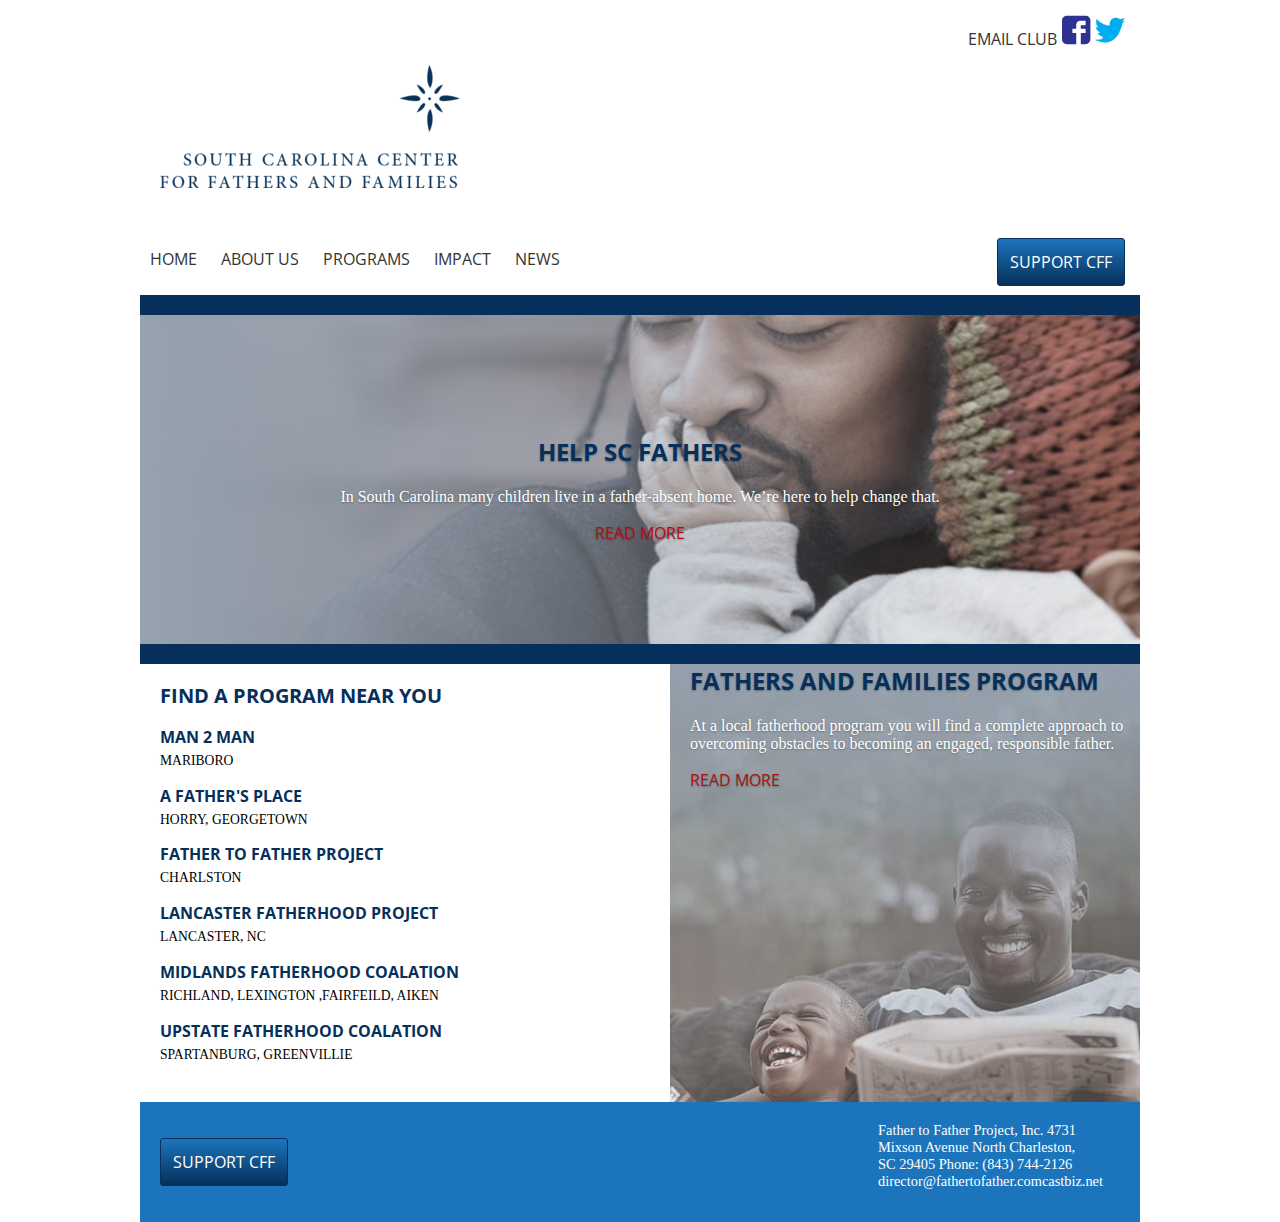
<file: index.html>
<!DOCTYPE html>
	<html>
		<head>
			<meta charset="utf-8">
			<meta name="viewport" content="width=device-width, initial-scale=1">
			<title>SC Fathers and Families</title>
			<link rel="stylesheet" type="text/css" href="css/styles.css">
			<script src="js/jquery-1.11.2.min.js"></script>
			<script src="js/main.js"></script>
		</head>

		<body>

			<header>

				<div class="social">

					<a href="#">EMAIL CLUB</a>

					<a href="#"><img src="images/fblogo.svg"class="icon"></a>

					<a href="#"><img src="images/twitterlogo.svg" class="icon"></a>

				</div>

				<h1 class="logo">Center for Fathers and Families</h1>

				<a href="donations.html" class="button headbutton">SUPPORT CFF</a>	

				<nav class="mainnav">
					
					<h6 class="goaway">Main Navigation</h6>

					<div> <a href="#" class="menuButton" id="menuButton">MENU</a></div>

						<ul class="menuHide">
							
							<li><a href="index.html">HOME</a></li>
							<li><a href="aboutus.html">ABOUT US</a></li>
							<li><a href="#">PROGRAMS</a></li>
							<li><a href="#">IMPACT</a></li>
							<li><a href="#">NEWS</a></li>

						</ul>

				</nav>

			</header>

			<main>

			<div class="headbluespace"></div>

				<div class="headerwords">

					<h2>HELP SC FATHERS</h2>

						<p>In South Carolina many children live in a 
						father-absent home. We’re here to help change that.</p>

					<a href="aboutus.html" class="readme">READ MORE</a>

				</div> <!--END .headerwords-->

			<div class="bluespace"></div>

				<div class="programwords">
				
					<h2>FATHERS AND FAMILIES PROGRAM</h2>

						<p>At a local fatherhood program you will find a complete approach to overcoming obstacles to becoming an engaged, responsible father.</p>

						<a href="#" class="readme">READ MORE</a>

				</div> <!--END .programwords-->

			<div class="programlist">

				<h2>FIND A PROGRAM NEAR YOU</h2>

					<h3>MAN 2 MAN</h3>

						<p>MARIBORO</p>

					<h3>A FATHER'S PLACE</h3>

						<p>HORRY, GEORGETOWN</p>

					<h3>FATHER TO FATHER PROJECT</h3>

						<p>CHARLSTON</p>

					<h3>LANCASTER FATHERHOOD PROJECT</h3>

						<p>LANCASTER, NC</p>

					<h3>MIDLANDS FATHERHOOD COALATION</h3>

						<p>RICHLAND, LEXINGTON ,FAIRFEILD, AIKEN</p>

					<h3>UPSTATE FATHERHOOD COALATION</h3>

						<p>SPARTANBURG, GREENVILLIE</p>
				

			</div> <!--END .programlist-->

			</main>

			<footer>

				<div class="container">

					<a href="donations.html" class="button footbutton">SUPPORT CFF</a>

					<p class="contact">Father to Father Project, Inc. 4731 Mixson Avenue North Charleston, SC 29405 Phone: (843) 744-2126
					director@fathertofather.comcastbiz.net</p>

				</div> <!--END .container-->
				
			</footer>

		</body>
	</html>
</file>
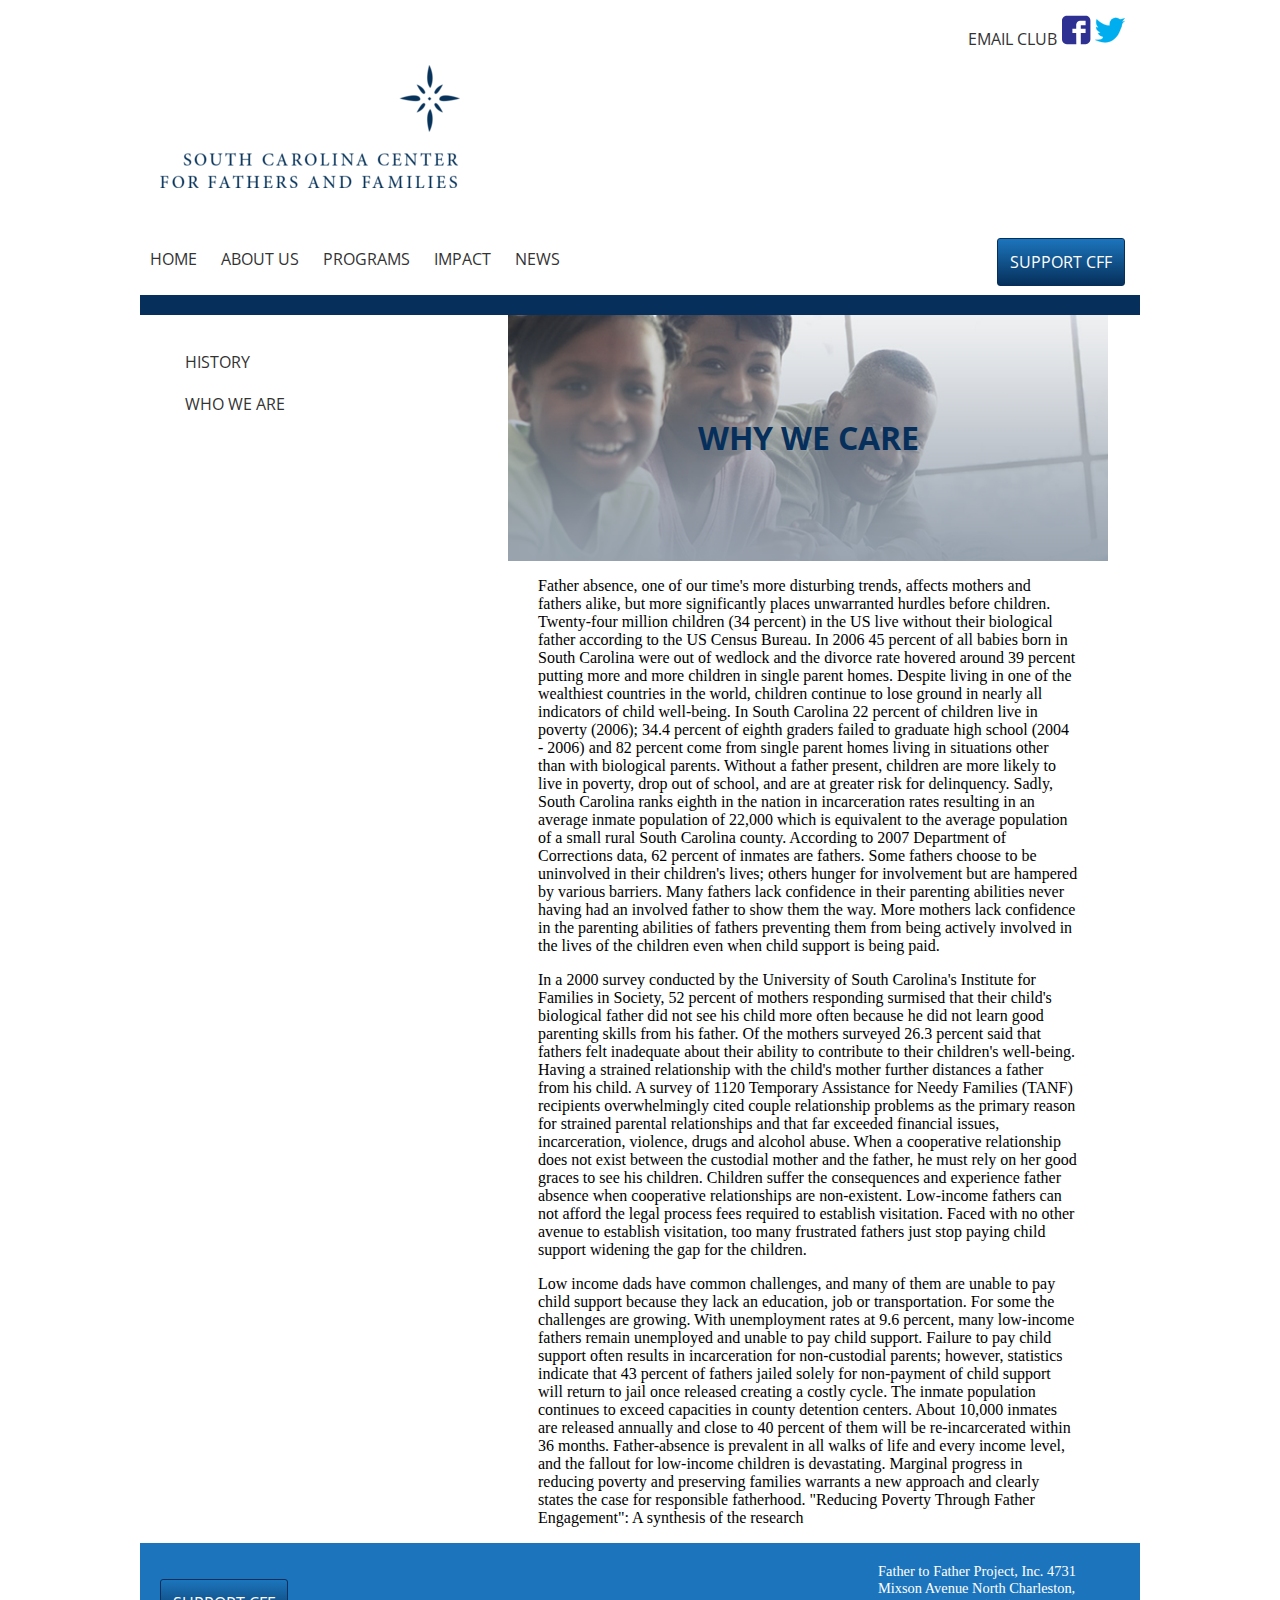
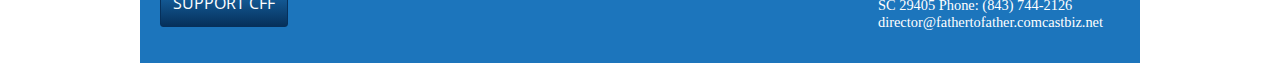
<file: aboutus.html>
<!DOCTYPE html>
	<html>
		<head>
			<meta charset="utf-8">
			<meta name="viewport" content="width=device-width, initial-scale=1">
			<title>About Us</title>
			<link rel="stylesheet" type="text/css" href="css/styles.css">
			<script src="js/jquery-1.11.2.min.js"></script>
			<script src="js/main.js"></script>
		</head>

		<body>

			<header>

				<div class="social">

					<a href="#">EMAIL CLUB</a>

					<a href="#"><img src="images/fblogo.svg"class="icon"></a>

					<a href="#"><img src="images/twitterlogo.svg" class="icon"></a>

				</div>

				<h1 class="logo">Center for Fathers and Families</h1>

				<a href="donations.html" class="button headbutton">SUPPORT CFF</a>

				<nav class="mainnav">
					
					<h6 class="goaway">Main Navigation</h6>

					<div> <a href="#" class="menuButton" id="menuButton">MENU</a></div>

						<ul class="menuHide">
							
							<li><a href="index.html">HOME</a></li>
							<li><a href="aboutus.html">ABOUT US</a></li>
							<li><a href="#">PROGRAMS</a></li>
							<li><a href="#">IMPACT</a></li>
							<li><a href="#">NEWS</a></li>

						</ul>

				</nav>

			</header>

			<main>

			<div class="headbluespace"></div>

				<div class="aboutuscont">

					<div class="aboutusimg">

						<h1>WHY WE CARE</h1>

					</div> <!--END .aboutusimg-->

					<p>Father absence, one of our time's more disturbing trends, affects mothers and fathers alike, but more significantly places unwarranted hurdles before children. Twenty-four million children (34 percent) in the US live without their biological father according to the US Census Bureau. In 2006 45 percent of all babies born in South Carolina were out of wedlock and the divorce rate hovered around 39 percent putting more and more children in single parent homes. Despite living in one of the wealthiest countries in the world, children continue to lose ground in nearly all indicators of child well-being. In South Carolina 22 percent of children live in poverty (2006); 34.4 percent of eighth graders failed to graduate high school (2004 - 2006) and 82 percent come from single parent homes living in situations other than with biological parents. Without a father present, children are more likely to live in poverty, drop out of school, and are at greater risk for delinquency. Sadly, South Carolina ranks eighth in the nation in incarceration rates resulting in an average inmate population of 22,000 which is equivalent to the average population of a small rural South Carolina county. According to 2007 Department of Corrections data, 62 percent of inmates are fathers.
						Some fathers choose to be uninvolved in their children's lives; others hunger for involvement but are hampered by various barriers. Many fathers lack confidence in their parenting abilities never having had an involved father to show them the way. More mothers lack confidence in the parenting abilities of fathers preventing them from being actively involved in the lives of the children even when child support is being paid.</p>

						<p> In a 2000 survey conducted by the University of South Carolina's Institute for Families in Society, 52 percent of mothers responding surmised that their child's biological father did not see his child more often because he did not learn good parenting skills from his father. Of the mothers surveyed 26.3 percent said that fathers felt inadequate about their ability to contribute to their children's well-being. Having a strained relationship with the child's mother further distances a father from his child. A survey of 1120 Temporary Assistance for Needy Families (TANF) recipients overwhelmingly cited couple relationship problems as the primary reason for strained parental relationships and that far exceeded financial issues, incarceration, violence, drugs and alcohol abuse. When a cooperative relationship does not exist between the custodial mother and the father, he must rely on her good graces to see his children. Children suffer the consequences and experience father absence when cooperative relationships are non-existent. Low-income fathers can not afford the legal process fees required to establish visitation. Faced with no other avenue to establish visitation, too many frustrated fathers just stop paying child support widening the gap for the children.</p>

					<p>Low income dads have common challenges, and many of them are unable to pay child support because they lack an education, job or transportation. For some the challenges are growing. With unemployment rates at 9.6 percent, many low-income fathers remain unemployed and unable to pay child support.  Failure to pay child support often results in incarceration for non-custodial parents; however, statistics indicate that 43 percent of fathers jailed solely for non-payment of child support will return to jail once released creating a costly cycle. The inmate population continues to exceed capacities in county detention centers. About 10,000 inmates are released annually and close to 40 percent of them will be re-incarcerated within 36 months.
					Father-absence is prevalent in all walks of life and every income level, and the fallout for low-income children is devastating. Marginal progress in reducing poverty and preserving families warrants a new approach and clearly states the case for responsible fatherhood.
					"Reducing Poverty Through Father Engagement": A synthesis of the research</p>

				</div> <!--END .aboutuscont-->

				<nav class="pagenav">

					<ul>
						
						<li><a href="#">HISTORY</a></li>
						<li><a href="#">WHO WE ARE</a></li>

					</ul>
					
				</nav>

			</main>

			<footer>

				<div class="container">

					<a href="donations.html" class="button footbutton">SUPPORT CFF</a>

					<p class="contact">Father to Father Project, Inc. 4731 Mixson Avenue North Charleston, SC 29405 Phone: (843) 744-2126
					director@fathertofather.comcastbiz.net</p>

				</div> <!--END .container-->
				
			</footer>

		</body>

	</html>
</file>
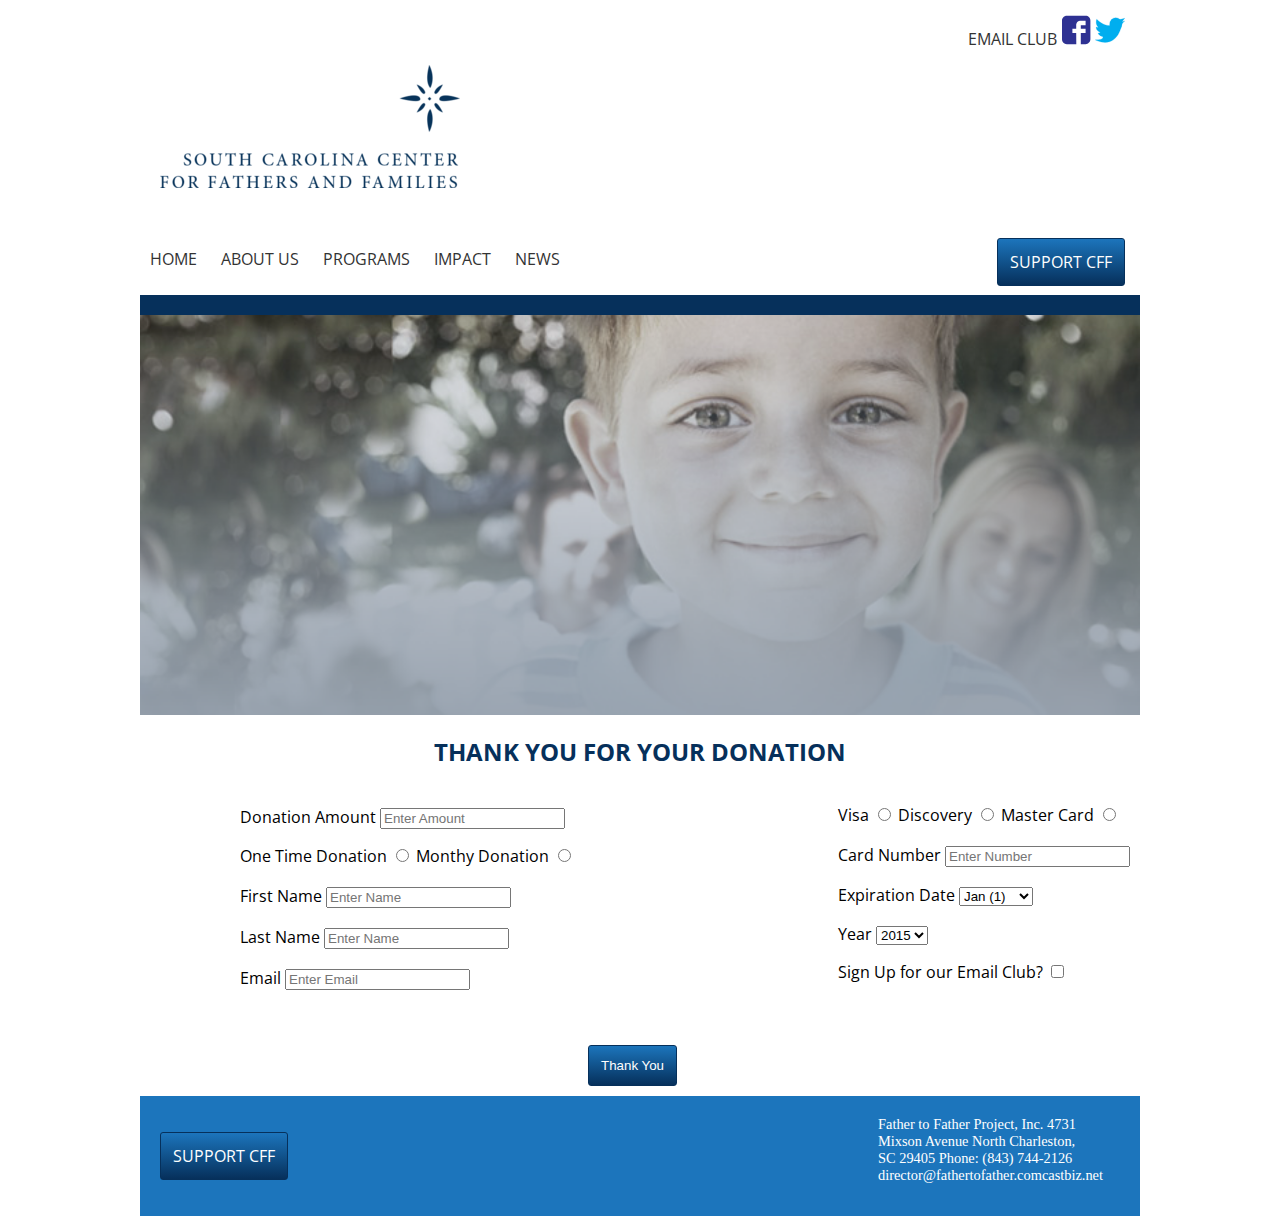
<file: donations.html>
<!DOCTYPE html>
	<html>
		<head>
			<meta charset="utf-8">
			<meta name="viewport" content="width=device-width, initial-scale=1">
			<title>Thank You!</title>
			<link rel="stylesheet" type="text/css" href="css/styles.css">
			<script src="js/jquery-1.11.2.min.js"></script>
			<script src="js/main.js"></script>
		</head>

		<body>

			<header>

				<div class="social">

					<a href="#">EMAIL CLUB</a>

					<a href="#"><img src="images/fblogo.svg"class="icon"></a>

					<a href="#"><img src="images/twitterlogo.svg" class="icon"></a>

				</div>

				<h1 class="logo">Center for Fathers and Families</h1>


				<a href="donations.html" class="button headbutton">SUPPORT CFF</a>

				<nav class="mainnav">
					
					<h6 class="goaway">Main Navigation</h6>

					<div> <a href="#" class="menuButton" id="menuButton">MENU</a></div>

						<ul class="menuHide">
							
							<li><a href="index.html">HOME</a></li>
							<li><a href="aboutus.html">ABOUT US</a></li>
							<li><a href="#">PROGRAMS</a></li>
							<li><a href="#">IMPACT</a></li>
							<li><a href="#">NEWS</a></li>

						</ul>

				</nav>

				

			</header>

			<main>

			<div class="headbluespace"></div>

				<div class="donationsheader">

				</div> <!--END .donationsheader-->

				<div class="donateform">
				
					<h2>THANK YOU FOR YOUR DONATION</h2>


				<div class="left">

					<label for="donation">Donation Amount</label>
					<input type="text" id="donation" name="donation" placeholder="Enter Amount">

					<br>
					
					<label for="once">One Time Donation</label>
					<input type="radio" name="once" id="once">

					
					
					<label for="monthly">Monthy Donation</label>
					<input type="radio" name="once" id="once"> 

					<br>

					<label for="firstname">First Name</label>
					<input type="text" id="firstname" name="firstname" placeholder="Enter Name">
					
					<br>

					<label for="lastname">Last Name</label>
					<input type="text" id="lastname" name="lastname" placeholder="Enter Name">

					<br>

					<label for="email">Email</label>
					<input type="email" id="email" name="email" placeholder="Enter Email">

					<br>

				</div>

				<div class="right">
					
					<label for="visa">Visa</label>
					<input type="radio" name="cardtype" id="visa">
					
					<label for="dic">Discovery</label>
					<input type="radio" name="cardtype" id="dic"> 
					
					<label for="master">Master Card</label>
					<input type="radio" name="cardtype" id="master">

					<br>

					<label for="cardnum">Card Number</label>

					<input type="text" id="cardnum" name="cardnum" placeholder="Enter Number" maxlength="16">

					<br>

					<label for="month">Expiration Date</label>


				<select name="month" id="month">
					<option value="1">Jan (1)</option>
					<option value="2">Feb (2)</option>
					<option value="3">Mar (3)</option>
					<option value="4">Apr (4)</option>
					<option value="5">May (5)</option>
					<option value="6">Jun (6)</option>
					<option value="7">Jul (7)</option>
					<option value="8">Aug (8)</option>
					<option value="9">Sep (9)</option>
					<option value="10">Oct (10)</option>
					<option value="11">Nov (11)</option>
					<option value="12">Dec (12)</option>
				</select>

				<br>

				<label for="year">Year</label>



				<select name="year" id="year">
					<option value="2015">2015</option>
					<option value="2016">2016</option>
					<option value="2017">2017</option>
					<option value="2018">2018</option>
					<option value="2019">2019</option>
					<option value="2020">2020</option>
				</select>
					
					<br>

				<label for="emailclub">Sign Up for our Email Club?</label>
				<input type="checkbox" name="emailclub" id="emailclub">



			</div>

			<div class="submit">

				<input type="submit" value="Thank You" class="button">

			</div>


				</div> <!--END .donateform-->

			</main>

			<footer>

				<div class="container">

					<a href="donations.html" class="button footbutton">SUPPORT CFF</a>

					<p class="contact">Father to Father Project, Inc. 4731 Mixson Avenue North Charleston, SC 29405 Phone: (843) 744-2126
					director@fathertofather.comcastbiz.net</p>

				</div> <!--END .container-->
				
			</footer>

		</body>

	</html>
</file>
<file: css/styles.css>
@import url(http://fonts.googleapis.com/css?family=Playfair+Display|Open+Sans:700,400);
body {
  font-family: "Open Sans", Arial, Helvetica, sans-serif;
  margin: 0 auto;
  max-width: 1000px; }

p {
  font-family: "Playfair", serif; }

a {
  text-decoration: none;
  color: #333; }

.goaway {
  text-indent: -999999px;
  position: absolute; }

img {
  width: 100%; }

h1 {
  color: #06305B; }

h2 {
  color: #06305B; }

h3 {
  color: #06305B; }

.bluespace {
  background-color: #06305B;
  padding: 10px; }

.space {
  margin-top: 15px;
  clear: both; }

.mainnav {
  text-align: center; }
  @media (min-width: 620px) {
    .mainnav {
      position: absolute; } }
  .mainnav div {
    text-align: center;
    margin-top: 30px; }
    @media (min-width: 620px) {
      .mainnav div {
        display: none; } }
    .mainnav div a {
      padding: 10px;
      background-color: #06305B;
      color: #fff;
      margin: 0 auto;
      display: block; }
  .mainnav ul {
    list-style: none;
    padding: 0;
    display: none;
    margin-top: 0; }
    @media (min-width: 620px) {
      .mainnav ul {
        display: inline !important; } }
    @media (min-width: 620px) {
      .mainnav ul li {
        display: inline-block; } }
    .mainnav ul a {
      padding: 10px;
      display: block; }
      .mainnav ul a:hover {
        color: #fff;
        background-color: #06305B; }

.pagenav ul {
  list-style: none; }
.pagenav li {
  display: inline;
  margin-left: 40px; }
  @media (min-width: 620px) {
    .pagenav li {
      display: block;
      float: left;
      margin-left: 0px;
      margin-top: 20px;
      width: 20%; } }
.pagenav a {
  padding-left: 5px;
  padding-right: 5px; }
  .pagenav a:hover {
    color: #fff;
    background-color: #06305B; }

.button {
  color: #fff;
  background: #1c75bc;
  /* Old browsers */
  background: -moz-linear-gradient(top, #1c75bc 0%, #06305b 100%);
  /* FF3.6+ */
  background: -webkit-gradient(linear, left top, left bottom, color-stop(0%, #1c75bc), color-stop(100%, #06305b));
  /* Chrome,Safari4+ */
  background: -webkit-linear-gradient(top, #1c75bc 0%, #06305b 100%);
  /* Chrome10+,Safari5.1+ */
  background: -o-linear-gradient(top, #1c75bc 0%, #06305b 100%);
  /* Opera 11.10+ */
  background: -ms-linear-gradient(top, #1c75bc 0%, #06305b 100%);
  /* IE10+ */
  background: linear-gradient(to bottom, #1c75bc 0%, #06305b 100%);
  /* W3C */
  filter: progid:DXImageTransform.Microsoft.gradient( startColorstr='#1c75bc', endColorstr='#06305b',GradientType=0 );
  /* IE6-9 */
  padding: 12px;
  border: 1px solid #06305B;
  border-radius: 3px; }
  @media (min-width: 620px) {
    .button {
      margin-left: 0px;
      margin-top: 55px;
      margin-right: 15px; } }

header {
  text-align: center; }

.logo {
  width: 300px;
  height: 123px;
  text-indent: -99999px;
  background: url(../images/logogogo_thumb.png) no-repeat 0, 0;
  /*background-image: linear-gradient(transparent, transparent), url(../images/logo.svg);*/
  background-repeat: no-repeat;
  margin: 50px auto;
  clear: both; }
  @media (min-width: 620px) {
    .logo {
      margin-left: 20px;
      margin-right: 0; } }

.social {
  float: right;
  padding-right: 5%;
  padding-bottom: 1%;
  margin: 15px; }
  @media (min-width: 620px) {
    .social {
      margin-right: 0px;
      padding-right: 15px;
      padding-bottom: 0; } }

.icon {
  max-width: 30px;
  height: 30px; }

@media (min-width: 620px) {
  .headbutton {
    float: right;
    margin-top: 0;
    margin-bottom: 9px; } }

@media (min-width: 620px) {
  .headbluespace {
    margin-top: 20px;
    background-color: #06305B;
    padding: 10px;
    clear: both; } }

.headerwords {
  text-align: center;
  background-image: url(../images/homeimage.png);
  background-position: center;
  background-size: cover;
  padding: 40px; }
  .headerwords p {
    color: #fff; }
  @media (min-width: 620px) {
    .headerwords {
      clear: both;
      text-shadow: 0 1px 2px rgba(0, 0, 0, 0.3);
      padding: 100px; }
      .headerwords p {
        color: #fff; } }

.programwords {
  text-align: center;
  background-image: url(../images/homeimage2.jpg);
  background-position: center right;
  padding-bottom: 500px;
  background-size: cover; }
  @media (min-width: 620px) {
    .programwords {
      text-align: left;
      padding-left: 20px;
      text-shadow: 0 1px 2px rgba(0, 0, 0, 0.3); } }
  @media (min-width: 840px) {
    .programwords {
      float: right;
      width: 45%;
      padding-bottom: 311px; } }
  .programwords h2 {
    margin-top: 0; }
  .programwords p {
    color: #fff; }

.readme {
  color: #AC1112; }

.programlist {
  text-align: center; }
  @media (min-width: 840px) {
    .programlist {
      float: left;
      width: 50%;
      text-align: left;
      font-size: 0.85em;
      margin-left: 20px; } }
  .programlist h3 {
    margin-bottom: 5px; }
  .programlist p {
    margin-top: 0; }

.aboutusimg {
  background-image: url(../images/aboutusimage.png);
  background-position: center left;
  padding: 80px;
  background-size: cover; }

.aboutusimg h1 {
  text-align: center; }

@media (min-width: 620px) {
  .aboutuscont {
    width: 60%;
    float: right;
    border-left-color: #06305B;
    border-left-width: 3px;
    margin-right: 32px; } }
.aboutuscont p {
  padding-right: 5%;
  padding-left: 5%; }

.donationsheader {
  background-image: url(../images/donateimage.png);
  padding: 200px;
  background-size: cover;
  background-position: center;
  margin-top: 0; }

.donateform {
  text-align: center;
  margin-bottom: 10px; }
  .donateform .button {
    clear: both;
    text-align: center; }

input {
  margin-top: 20px; }

select {
  margin-top: 20px; }

@media (min-width: 620px) {
  .left {
    float: left;
    text-align: left;
    margin-left: 1%; } }
  @media (min-width: 620px) and (min-width: 840px) {
    .left {
      margin-left: 10%; } }

@media (min-width: 620px) {
  .right {
    float: right;
    text-align: left;
    margin-right: 1%; } }
  @media (min-width: 620px) and (min-width: 840px) {
    .right {
      margin-left: 10%; } }

.submit {
  margin: 0 auto;
  width: 20%;
  clear: both; }

footer {
  background-color: #1C75BC;
  padding: 20px;
  clear: both;
  text-align: center; }
  @media (min-width: 620px) {
    footer {
      padding-bottom: 100px;
      position: relative; } }
  @media (min-width: 620px) and (min-width: 840px) {
    footer {
      clear: both; } }

.contact {
  color: #fff;
  width: 200px;
  text-align: left;
  margin-top: 20px;
  font-size: .90em; }
  @media (min-width: 620px) {
    .contact {
      float: right;
      position: absolute;
      right: 0;
      top: 0;
      padding-right: 62px; } }

.container {
  margin: 0 auto;
  width: 70%; }

@media (min-width: 620px) {
  .footbutton {
    position: absolute;
    top: 0;
    left: 0;
    margin-left: 20px;
    margin-top: 36px; } }

/*# sourceMappingURL=styles.css.map */
</file>
